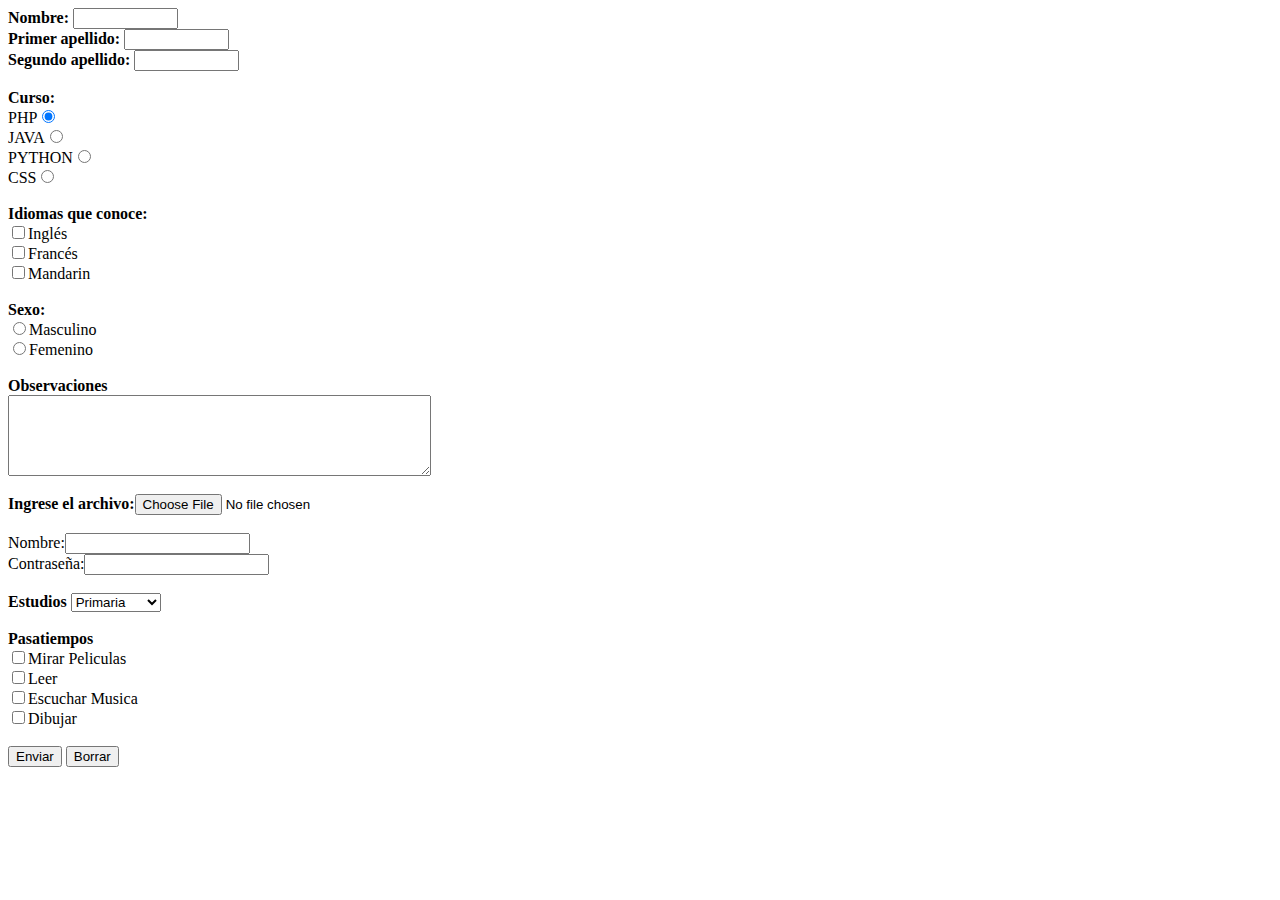
<file: pages/formulario.html>
<html>
    <head>
        <title>Mi primer formulario</title>
        <link rel="shortcut icon" href="D:\IMAGENES\bandeja-de-entrada.png">

    </head>
   

    <body>
        <form method="POST" action="http://pc.uv.es/cgi-bin/prueba.exe">
            <b>Nombre:</b>
            <input type="text" name="nombre" size="10" maxlength="25"><br>
            <b>Primer apellido:</b>
            <input type="text" name="apellido1" size="10" maxlength="25"><br>
            <b>Segundo apellido:</b>
            <input type="text" name="apellido2" size="10" maxlength="25"><br><br>
            <b>Curso:</b><br>
            PHP<input type="radio" name="curso" value="php" checked><br>
            JAVA<input type="radio" name="curso" value="java" ><br>
            PYTHON<input type="radio" name="curso" value="python" ><br>
            CSS<input type="radio" name="curso" value="css" ><br><br>
            <b>Idiomas que conoce:</b><br>
            <input type="checkbox" name="idiomas" value="ingles">Inglés<br>
            <input type="checkbox" name="idiomas" value="frances">Francés<br>
            <input type="checkbox" name="idiomas" value="mandarin">Mandarin<br><br>
            <b>Sexo:</b><br>
            <input type="radio" name="sexo" value="masculino">Masculino<br>
            <input type="radio" name="sexo" value="femenino">Femenino<br><br>
            <b>Observaciones</b><br>
            <textarea name="observaciones" rows="5" cols="50"></textarea><br><br>
            <b>Ingrese el archivo:</b><input type="file" name="imagen"><br><br>
            Nombre:<input type="text" name="nombre"><br>
            Contraseña:<input type="password" name="clave"><br><br>
            <b>Estudios</b>
            <select name="Estudios">
                <option value="primaria">Primaria</option>
                <option value="secundaria">Secundaria</option>
                <option value="pregrado">Pregrado</option>
                <option value="postgrado">Postgrado</option>
                <option value="maestria">Maestria</option>
            </select><br><br>

            <b>Pasatiempos</b><br>
            <input type="checkbox" name="pasatiempos" value="peliculas">Mirar Peliculas<br>
            <input type="checkbox" name="pasatiempos" value="leer">Leer<br>
            <input type="checkbox" name="pasatiempos" value="musica">Escuchar Musica<br>
            <input type="checkbox" name="pasatiempos" value="dibujar">Dibujar<br><br>
            <input type="submit" value="Enviar">
            <input type="reset" value="Borrar">
        </form>
    </body>
</html>
</file>
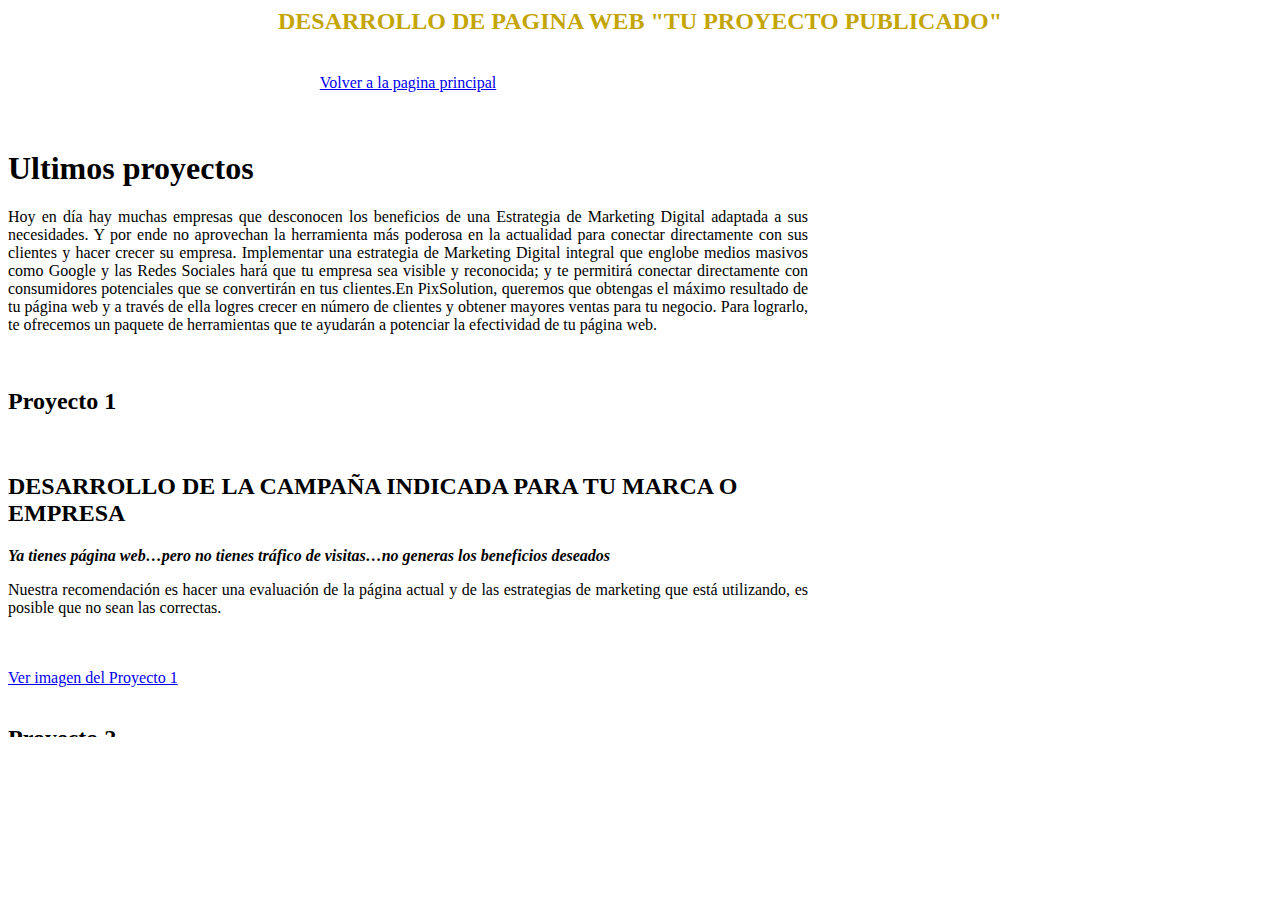
<file: pages/indice.html>
<html lang="en">

<head>
    <meta charset="UTF-8">
    <meta http-equiv="X-UA-Compatible" content="IE=edge">
    <meta name="viewport" content="width=device-width, initial-scale=1.0">
    <link rel="stylesheet" href="C:\Users\VOT\Documents\ADSI\HTML\AtividadPagina\pagina\css\estilosIndice.css">
    <title>Mi Sitio</title>
</head>

<body background="C:\Users\VOT\Documents\ADSI\HTML\AtividadPagina\pagina\images\fondo3.jpg" >

    <div class="contenedor" >
        <header>
            <h1 align="center">
                <font size="+2" color="#C4A506"> DESARROLLO DE PAGINA WEB "TU PROYECTO PUBLICADO"</font>
            </h1><br>
        </header>
        <style type="text/css">
        #global {
            height: 75%;
            width: 800px;
            overflow-y: scroll;
            align-content: center;
            
        }
        .texto {
            padding:4px;
            background:#fff;
        }
        </style>
        <div class="contenedor" id="global">
        <nav>
            <center><a href="C:\Users\VOT\Documents\ADSI\HTML\AtividadPagina\pagina\index.html">Volver a la pagina
                principal</a></center>
                <br><br>
            <h1>Ultimos proyectos</h1>
            <p align="justify">Hoy en día hay muchas empresas que desconocen los beneficios de una Estrategia de Marketing Digital
                adaptada
                a sus necesidades. Y por ende no aprovechan la herramienta más poderosa en la actualidad para conectar
                directamente con sus clientes y hacer crecer su empresa. Implementar una estrategia de Marketing Digital integral que englobe 
                medios masivos como Google y las Redes Sociales hará que tu empresa sea visible y reconocida; y te permitirá conectar directamente 
                con consumidores potenciales que se convertirán en tus clientes.En PixSolution, queremos que obtengas el máximo resultado de tu 
                página web y a través de ella logres crecer en número de clientes y obtener mayores ventas para tu negocio. Para lograrlo, 
                te ofrecemos un paquete de herramientas que te ayudarán a potenciar la efectividad de tu página web. <br>
            </p><br>
            <h2>Proyecto 1</h2><br>
            <h2>DESARROLLO DE LA CAMPAÑA INDICADA PARA TU MARCA O EMPRESA</h2>
            <b><i> Ya tienes página web…pero no tienes tráfico de visitas…no generas los beneficios deseados</i></b>
            <p align="justify">Nuestra recomendación es hacer una evaluación de la página actual y de las estrategias de marketing que
                está utilizando, es posible que no sean las correctas.</p><br>

            <br>
            <a href="C:\Users\VOT\Documents\ADSI\HTML\AtividadPagina\pagina\pages\proyecto1.html">Ver imagen del Proyecto 1</a><br><br>

            <h2>Proyecto 2</h2><br>
            <h2>POSICIONAMIENTO EN GOOGLE</h2>
            <p align="justify">El posicionamiento SEO y SEM (Adwords) u Optimización para motores de búsqueda (como Google) permite
                mejorar
                la visibilidad de su sitio web en los resultados de los diferentes buscadores, permitiendo así ocupar
                los
                primeros puestos en las páginas de resultados.</p><br>

            <h2> SOCIAL MEDIA - MANEJO DE SUS REDES SOCIALES</h2>
            <p align="justify">Gestión de las Redes Sociales de su negocio o marca. Campañas en redes sociales como Facebook, Twitter,
                Instagram, Linkedin, Pinterest, etc. Estar en contacto directo con la opinión de sus seguidores, dar a
                conocer su empresa, sus ofertas.</p><br>

            <h2> BLOGGING - REDACCIÓN CREATIVA</h2>
            <p>Contenido relevante para los usuarios y para la empresa.</p><br>

            <h2>EMAIL MARKETING</h2>
            <p>El medio más directo y personalizado para llegar a sus clientes.</p><br>

            <h2> ANALÍTICA WEB</h2>
            <b><i>Entender y optimizar el uso de la página web de la organización:</i></b><br><br>
                
            <a href="C:\Users\VOT\Documents\ADSI\HTML\AtividadPagina\pagina\pages\proyecto2.html">Ver imagen del Proyecto 2</a>
        </nav>
    </div>
</body>

</html>
</file>
